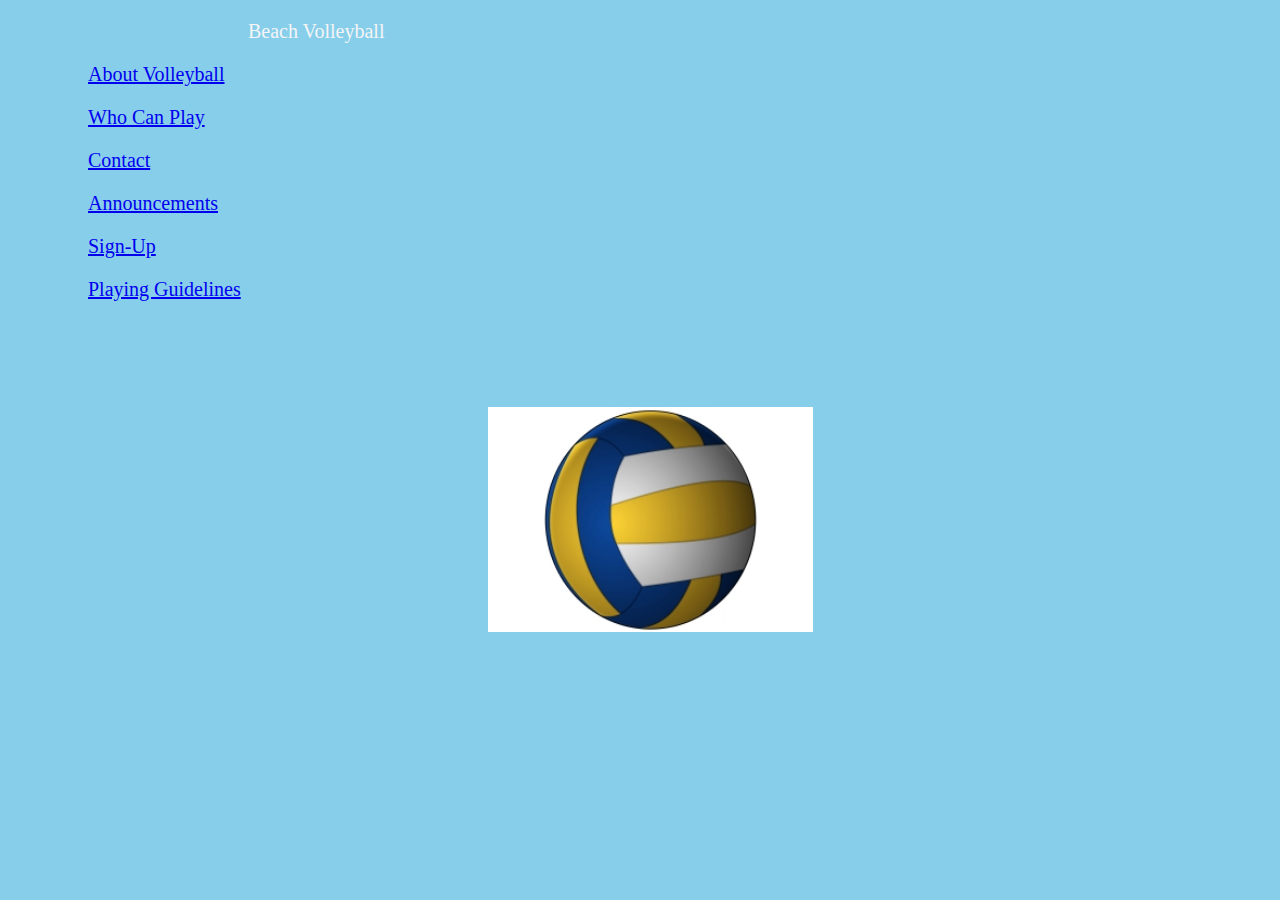
<file: index.html>
<!doctype html>
<html>
<head>
<link href="css.css" rel="stylesheet" type="text/css">
<meta charset="UTF-8">
<title>index</title>
</head>
<body
<blockquote>
  <blockquote>
    <blockquote>
      <blockquote>
        <blockquote>
          <blockquote>
            <blockquote>
              <p style="color: whitesmoke">Beach Volleyball</p>
            </blockquote>
          </blockquote>
        </blockquote>
      </blockquote>
      <p><a href="About Volleyball.html">About Volleyball</a></p>
      <p><a href="Who Can Play.html">Who Can Play</a></p>
      <p><a href="Contact.html">Contact</a></p>
      <p><a href="Announcements.html">Announcements</a></p>
      <p><a href="Sign-Up.html">Sign-Up</a></p>
      <p><a href="Playing Guidelines.html">Playing Guidelines</a></p>
      <p>&nbsp;</p>
      <p>&nbsp;</p>
      
      <blockquote>
        <blockquote>
          <blockquote>
            <blockquote>
              <blockquote>
                <blockquote>
                  <blockquote>
                    <blockquote>
                      <blockquote>
                        <blockquote>
                          <p><img src="vector_volleyball.jpg" width="325" height="225" alt=""/>
                          </p>
                        </blockquote>
                      </blockquote>
                    </blockquote>
                  </blockquote>
                </blockquote>
              </blockquote>
            </blockquote>
          </blockquote>
        </blockquote>
      </blockquote>
    </blockquote>
  </blockquote>
</blockquote>
</body>
</html>
</file>
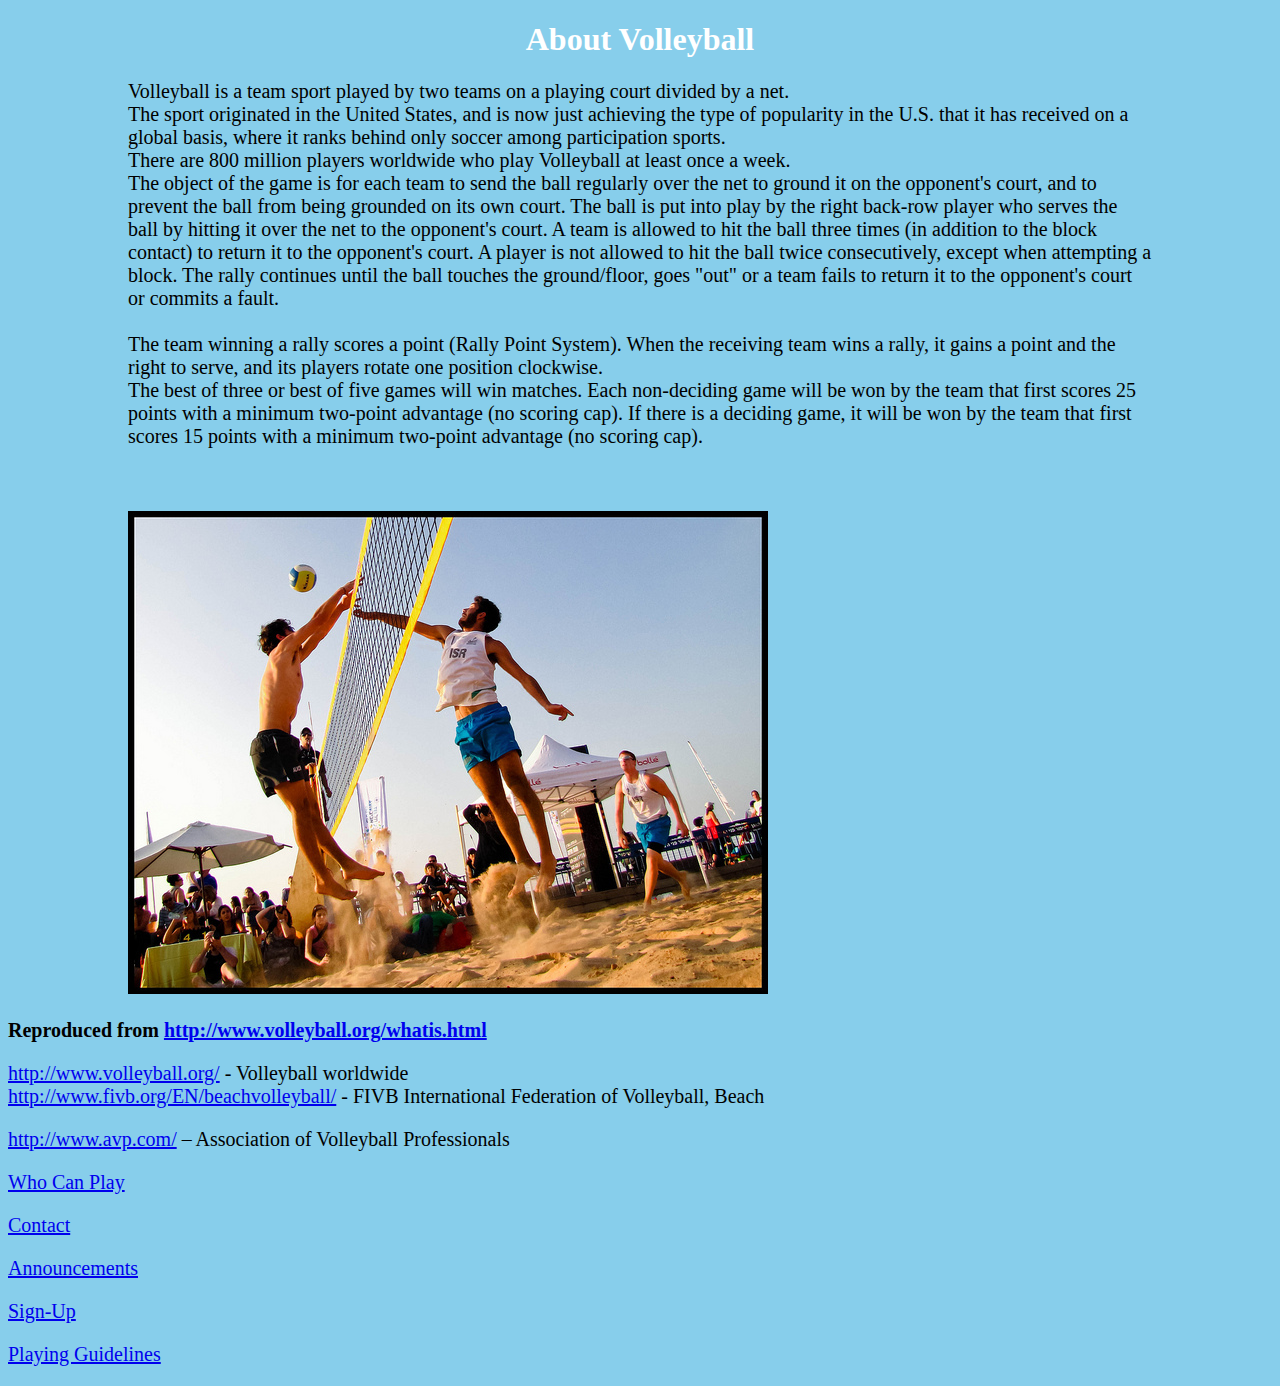
<file: About Volleyball.html>
<!doctype html>
<html>
<head>
<link href="css.css" rel="stylesheet" type="text/css">

<meta charset="UTF-8">
<title>About Volleyball</title>
</head>

<body>
<h1>About Volleyball</h1>

<blockquote></p>
  <blockquote>
    <blockquote>
      <p>Volleyball is a team sport played by two teams on a playing court divided by a net. <br>
        The sport originated in the United States, and is now just achieving the type of popularity in the U.S. that it has received on a global basis, where it ranks behind only soccer among participation sports. <br>
        There are 800 million players worldwide who play Volleyball at least once a week. <br>
        The object of the game is for each team to send the ball regularly over the net to ground it on the opponent's court, and to prevent the ball from being grounded on its own court. The ball is put into play by the right back-row player who serves the ball by hitting it over the net to the opponent's court. A team is allowed to hit the ball three times (in addition to the block contact) to return it to the opponent's court. A player is not allowed to hit the ball twice consecutively, except when attempting a block. The rally continues until the ball touches the ground/floor, goes &quot;out&quot; or a team fails to return it to the opponent's court or commits a fault. <br>
        <br>
        The team winning a rally scores a point (Rally Point System). When the receiving team wins a rally, it gains a point and the right to serve, and its players rotate one position clockwise. <br>
        The best of three or best of five games will win matches. Each non-deciding game will be won by the team that first scores 25 points with a minimum two-point advantage (no scoring cap). If there is a deciding game, it will be won by the team that first scores 15 points with a minimum two-point advantage (no scoring cap). </p>
      <p>&nbsp;</p>
      <p><img src="5208457834_f7d61d8445_z.jpg" width="640" height="483" alt=""/></p>
    </blockquote></blockquote></blockquote>
<p><strong>Reproduced from <a href="http://www.volleyball.org/whatis.html">http://www.volleyball.org/whatis.html</a></strong> </p>
<p><a href="http://www.volleyball.org/">http://www.volleyball.org/</a> - Volleyball worldwide<br>
<a href="http://www.fivb.org/EN/beachvolleyball/">http://www.fivb.org/EN/beachvolleyball/</a> - FIVB International Federation of Volleyball, Beach</p>
	<p><a href="http://www.avp.com/">http://www.avp.com/</a> – Association of Volleyball Professionals</p>
<p><a href="Who Can Play.html">Who Can Play</a></p>
<p><a href="Contact.html">Contact</a></p>
<p><a href="Announcements.html">Announcements</a></p>
<p><a href="Sign-Up.html">Sign-Up</a></p>
<p><a href="Playing Guidelines.html">Playing Guidelines</a></p>
</body>
</html>
</file>
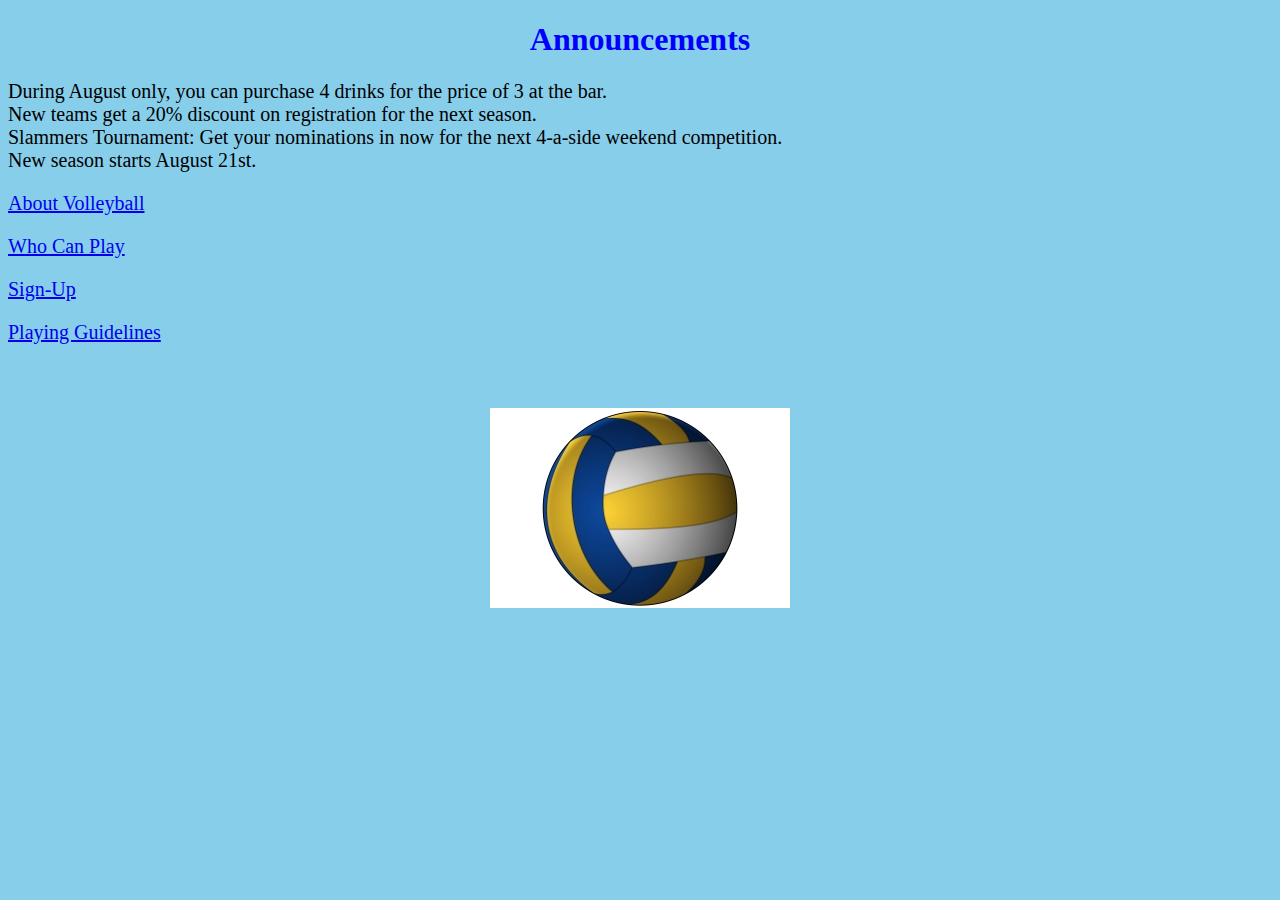
<file: Announcements.html>
<!doctype html>
<html>
<head>
<link href="css.css" rel="stylesheet" type="text/css">
<title>Announcements</title>
</head>

<body>
<h1 style="color: blue">Announcements</h1>

<p>During August only, you can purchase 4 drinks for the price of 3 at the bar.<br>
  New teams get a 20% discount on registration for the next season.<br>
  Slammers Tournament: Get your nominations in now for the next 4-a-side weekend competition.<br>
New season starts August 21st.</p>
<p><a href="About Volleyball.html">About Volleyball</a></p>
<p><a href="Who Can Play.html">Who Can Play</a></p>
<p><a href="Sign-Up.html">Sign-Up</a></p>
<p><a href="Playing Guidelines.html">Playing Guidelines</a></p>
<p>&nbsp;</p>
<blockquote>
  <blockquote>
    <blockquote>
      <blockquote>
        <blockquote>
          <blockquote>
            <blockquote>
              <blockquote>
                <h1><img src="vector_volleyball.jpg" width="300" height="200" alt=""/></h1>
                <blockquote>
                  <blockquote>
                    <blockquote>
                      <blockquote>
                        <p>&nbsp;</p>
                      </blockquote>
                    </blockquote>
                  </blockquote>
                </blockquote>
              </blockquote>
            </blockquote>
          </blockquote>
        </blockquote>
      </blockquote>
    </blockquote>
  </blockquote>
</blockquote>
</body>
</html>
</file>
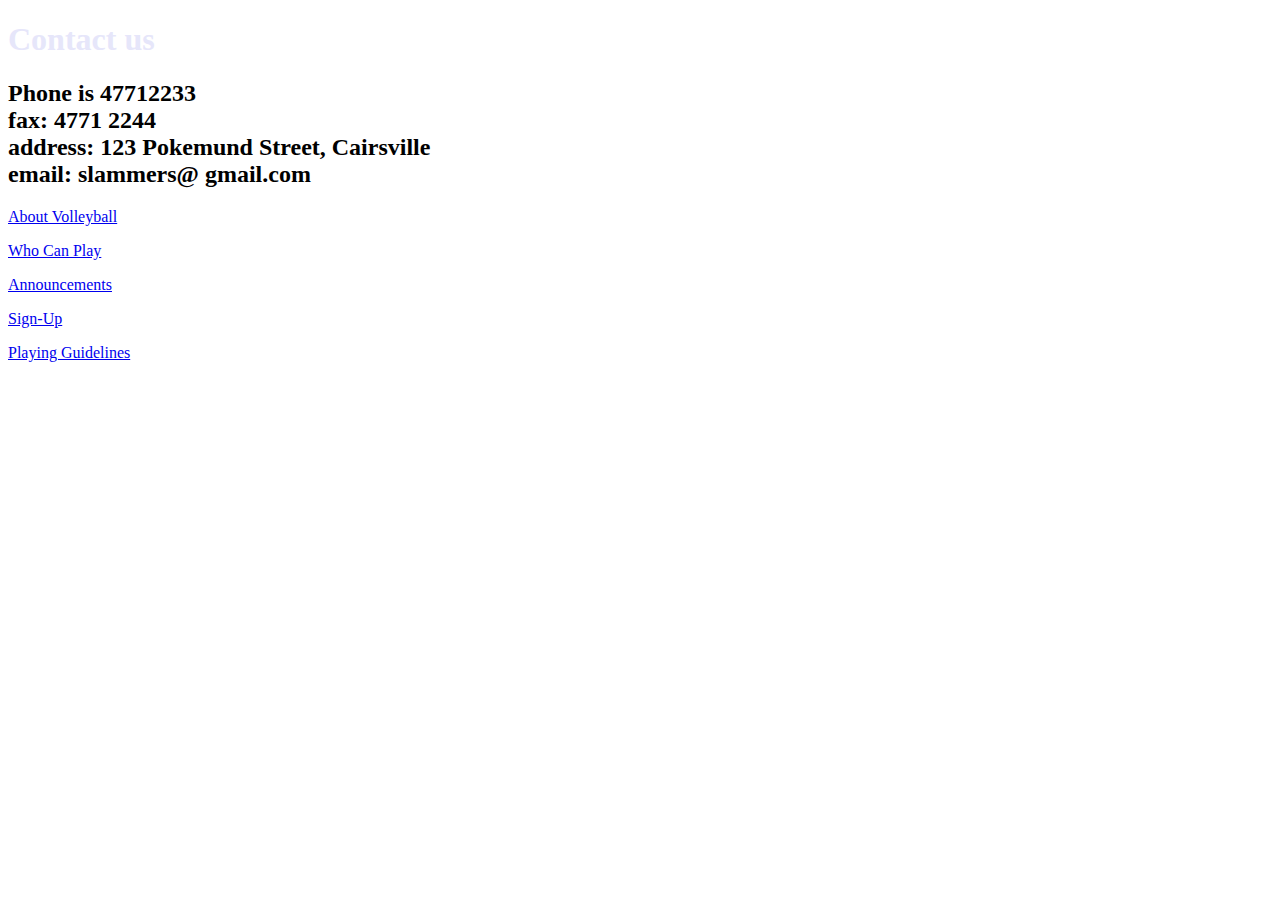
<file: Contact .html>
<!doctype html>
<html>
<head>
<link href="css.css" rel="css" type="text/css">
<meta charset="UTF-8">
<title>Contact</title>
</head>

<body>
<h1 style="color: lavender">Contact us</h1>
<h2>Phone is 47712233<br>
  fax: 4771 2244<br>
  address: 123 Pokemund Street, Cairsville<br>
email: slammers@ gmail.com</h2>
<p><a href="About Volleyball.html">About Volleyball</a></p>
<p><a href="Who Can Play.html">Who Can Play</a></p>
<p><a href="Announcements.html">Announcements</a></p>
<p><a href="Sign-Up.html">Sign-Up</a></p>
<p><a href="Playing Guidelines.html">Playing Guidelines</a></p>
<p></p>
</body>
</html>
</file>
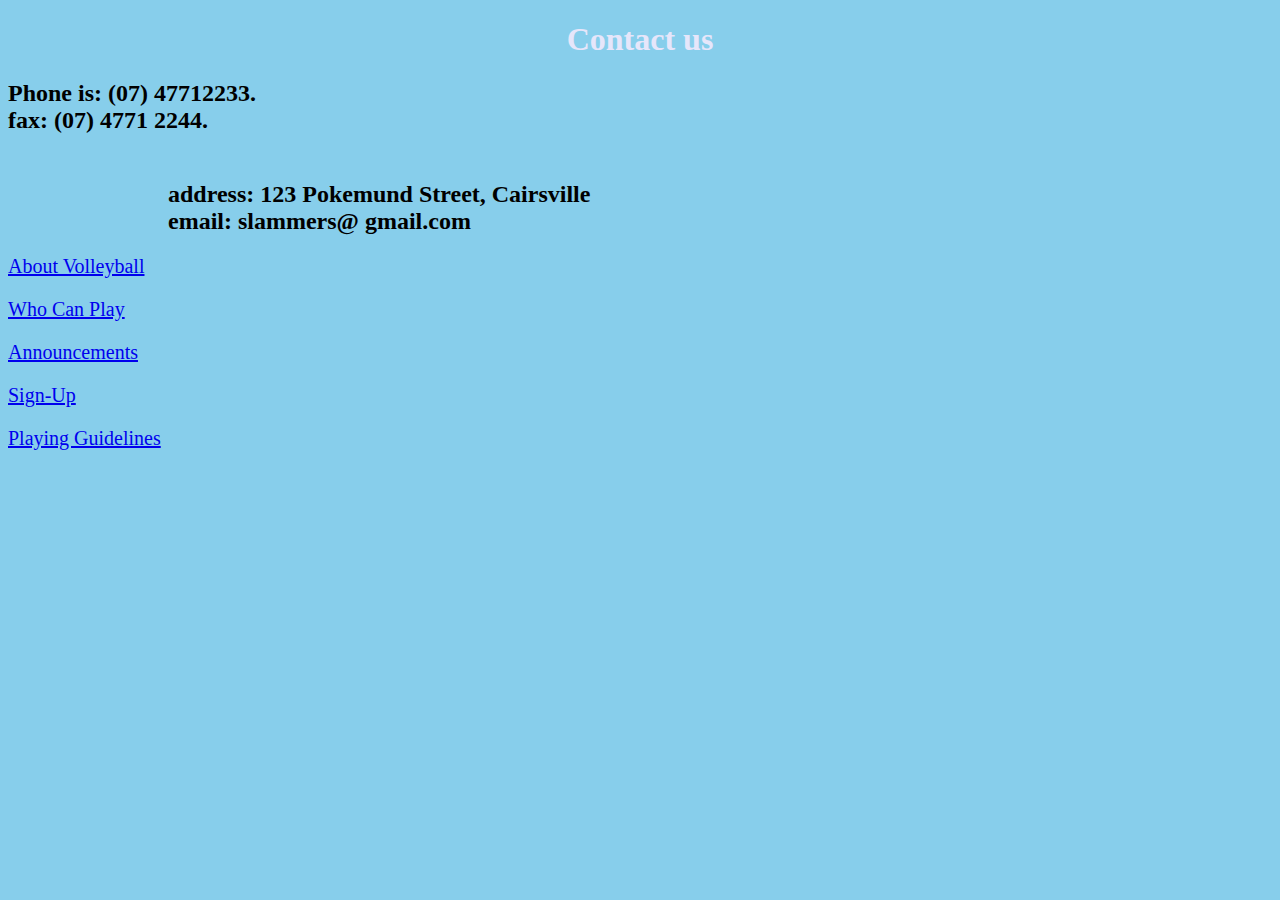
<file: Contact.html>
<!doctype html>
<html>
<head>
<link href="css.css" rel="stylesheet" type="text/css">
<title>Contact</title>
</head>

<body>
<h1 style="color: lavender">Contact us</h1>
<h2>Phone is: (07) 47712233.<br>
fax: (07) 4771 2244.</h2>
<blockquote>
  <blockquote>
    <blockquote>
      <blockquote>
        <h2><br>
          address: 123 Pokemund Street, Cairsville<br>
        email: slammers@ gmail.com</h2>
      </blockquote>
    </blockquote>
  </blockquote>
</blockquote>
<p><a href="About Volleyball.html">About Volleyball</a></p>
<p><a href="Who Can Play.html">Who Can Play</a></p>
<p><a href="Announcements.html">Announcements</a></p>
<p><a href="Sign-Up.html">Sign-Up</a></p>
<p><a href="Playing Guidelines.html">Playing Guidelines</a></p>
<p></p>
</body>
</html>
</file>
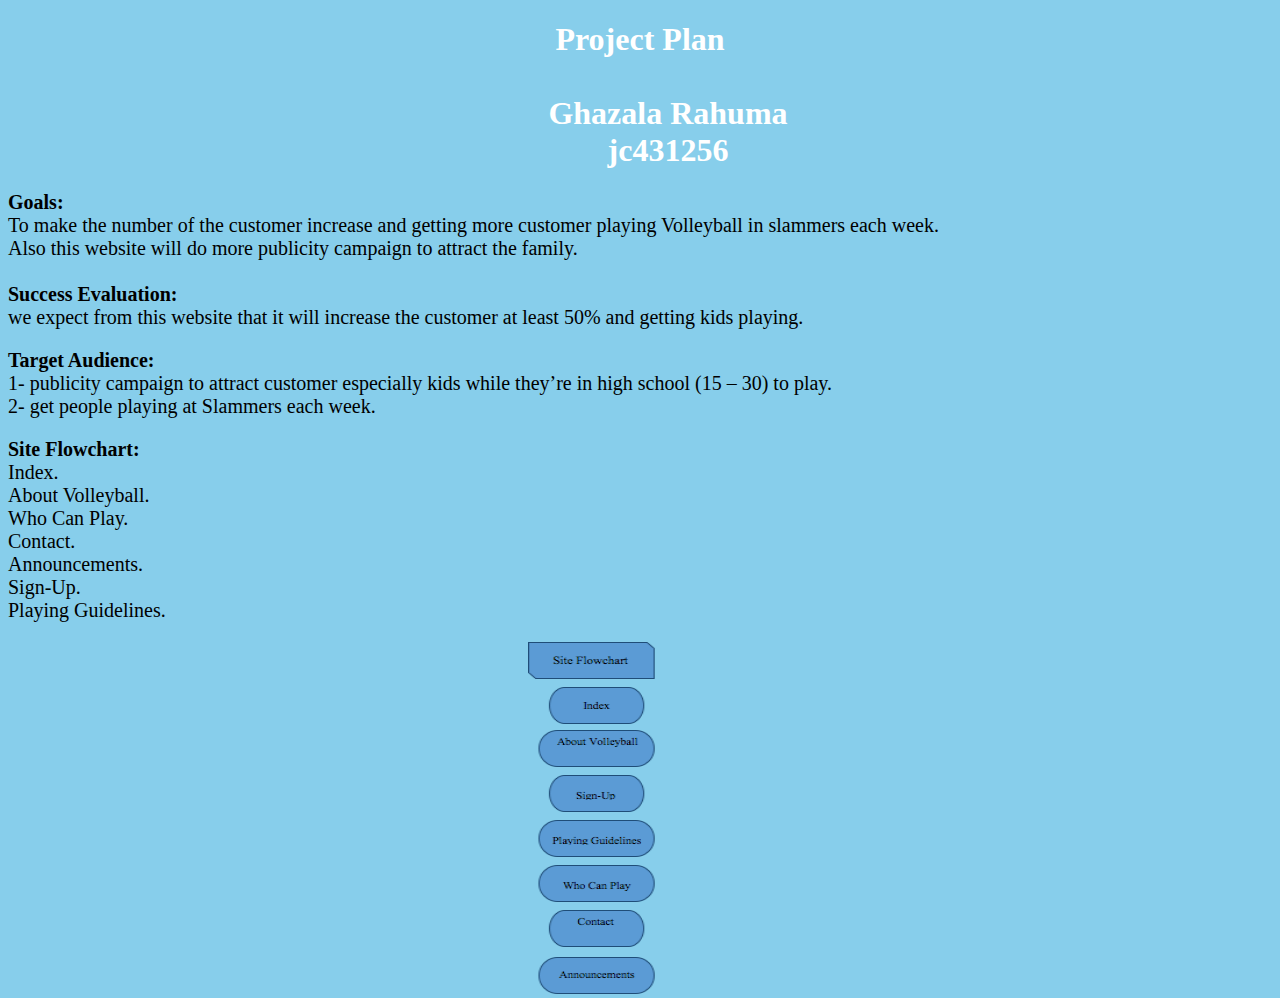
<file: plan.html>
<!doctype html>
<html>
<head>
<link href="css.css" rel="stylesheet" type="text/css">
<meta charset="UTF-8">
<title>plan</title>
</head>

<body>
<h1> <strong>Project Plan</strong><br>
     <br>
         Ghazala Rahuma <br>
         jc431256</h1>
<p><strong>Goals:</strong><br>
  To make the number of the customer increase and getting more customer playing Volleyball in slammers each week.<br>
  Also this website will do more publicity campaign to attract the family.<br>
   <br>
  <strong>Success Evaluation:</strong><br>
  we expect from this website that it will increase the customer at least 50% and getting kids playing.</p>
<p><strong>Target Audience:</strong><br>
  1- publicity campaign to attract customer especially kids while they&rsquo;re in high school (15 – 30) to play.<br>
  2- get people playing at Slammers each week.</p>
<p><strong>Site Flowchart:</strong><br>
  Index.<br>
  About Volleyball.<br>
  Who Can Play.<br>
  Contact.<br>
  Announcements.<br>
  Sign-Up.<br>
  Playing Guidelines.</p>
<blockquote>
  <blockquote>
    <blockquote>
      <blockquote>
        <blockquote>
          <blockquote>
            <blockquote>
              <blockquote>
                <blockquote>
                  <blockquote>
                    <blockquote>
                      <blockquote>
                        <blockquote>
                          <p><img width="136" height="356" src="plan_clip_image001.png" align="left"></p>
                        </blockquote>
                      </blockquote>
                    </blockquote>
                  </blockquote>
                </blockquote>
              </blockquote>
            </blockquote>
          </blockquote>
        </blockquote>
      </blockquote>
    </blockquote>
  </blockquote>
</blockquote>
</body>
</html>
</file>
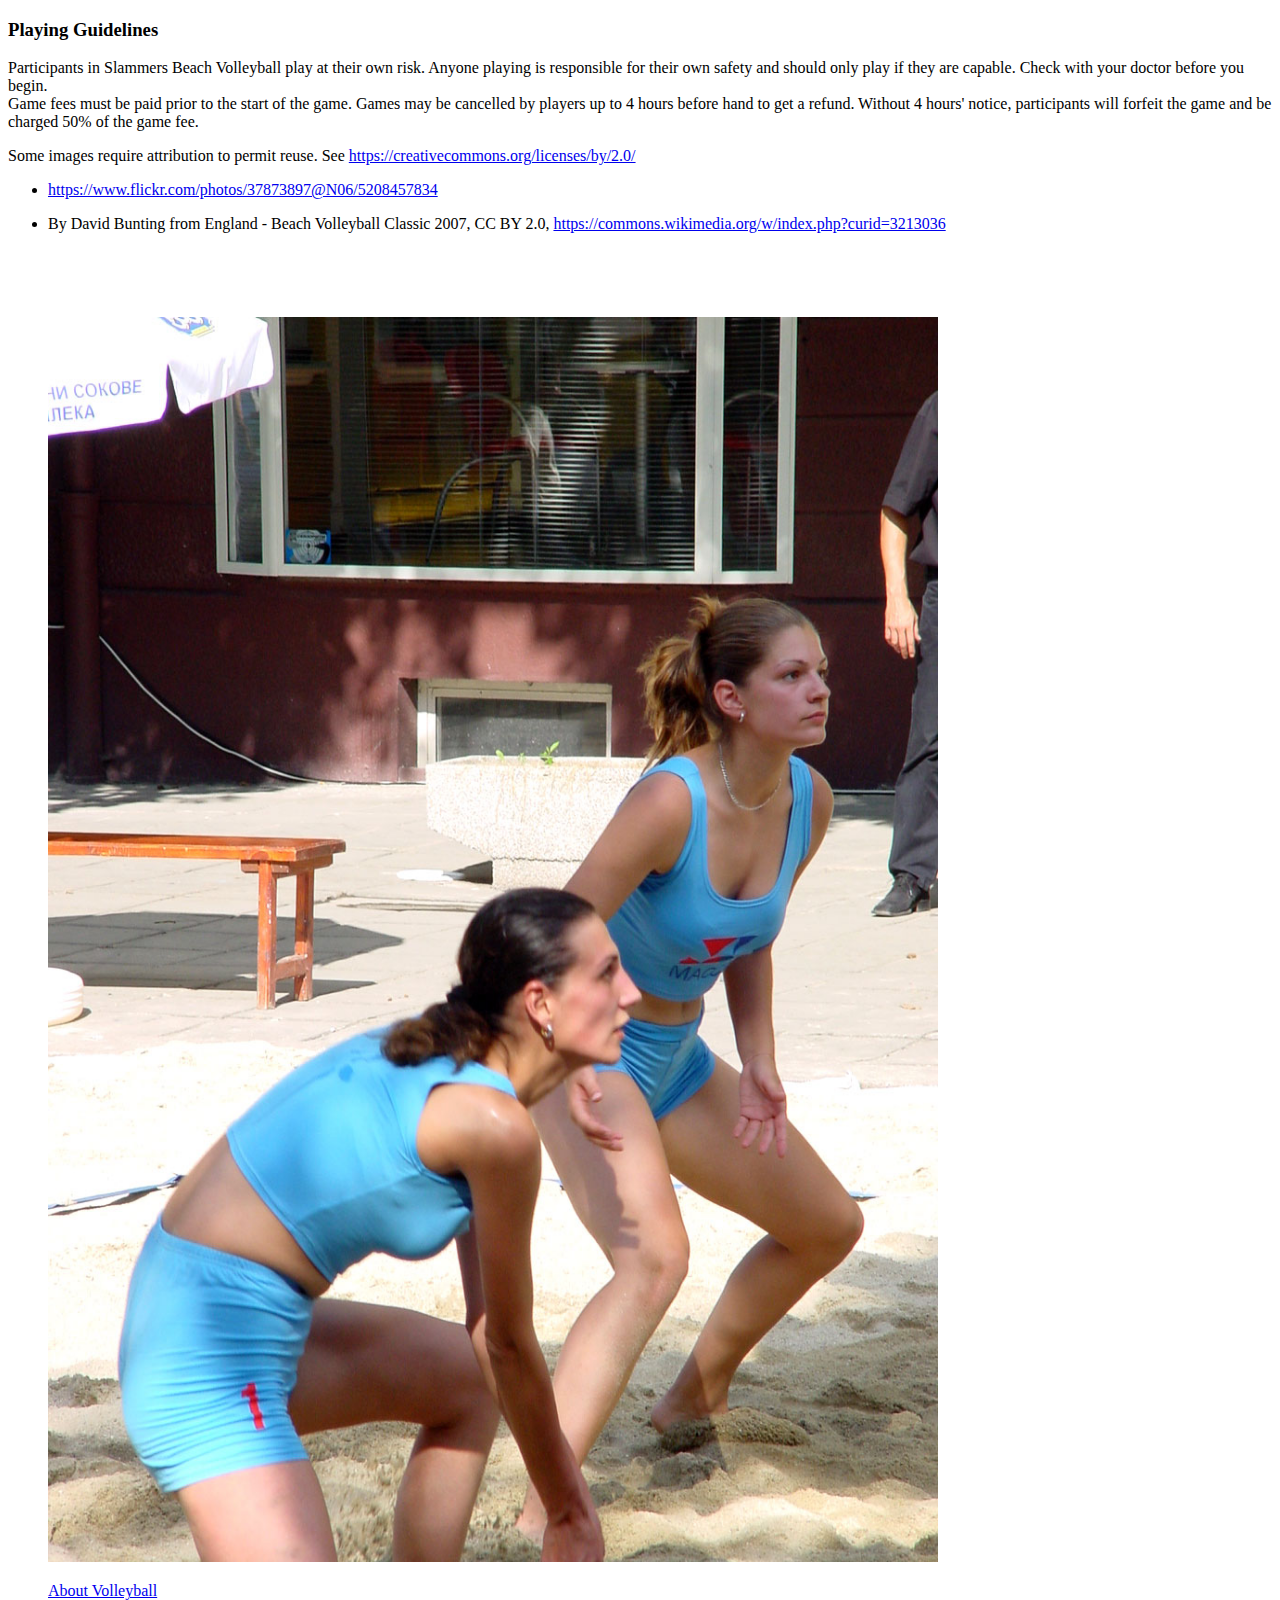
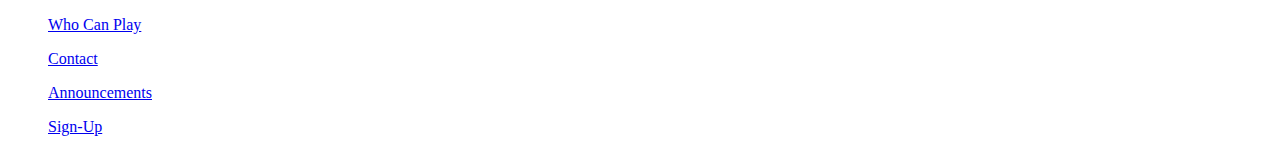
<file: Playing Guidelines .html>
<!doctype html>
<html>
<head>
<link href="css.css" rel="css" type="text/css">
<meta charset="UTF-8">
<title>Playing Guidelines</title>
</head>

<body>
<h3>Playing Guidelines</h3>
<p>Participants in Slammers Beach Volleyball play at their own risk. Anyone playing is responsible for their own safety and should only play if they are capable. Check with your doctor before you begin.<br>
  Game fees must be paid prior to the start of the game. Games may be cancelled by players up to 4 hours before hand to get a refund. Without 4 hours' notice, participants will forfeit the game and be charged 50% of the game fee.</p>
<p>Some images require attribution to permit reuse. See <a href="https://creativecommons.org/licenses/by/2.0/">https://creativecommons.org/licenses/by/2.0/</a></p>
<ul>
  <li><a href="https://www.flickr.com/photos/37873897@N06/5208457834">https://www.flickr.com/photos/37873897@N06/5208457834</a></li>
</ul>
<ul>
  <li>By David Bunting from England - Beach Volleyball Classic 2007, CC BY 2.0, <a href="https://commons.wikimedia.org/w/index.php?curid=3213036">https://commons.wikimedia.org/w/index.php?curid=3213036</a></li>
</ul>
<p>&nbsp;</p>
<p>&nbsp;</p>
<blockquote>
  <p> <img src="game.jpg" width="890" height="1245" alt=""/></p>
  <p><a href="About Volleyball.html">About Volleyball</a></p>
  <p><a href="Who Can Play.html">Who Can Play</a></p>
  <p><a href="contact.html">Contact</a></p>
  <p><a href="Announcements.html">Announcements</a></p>
  <p><a href="Sign-Up.html">Sign-Up</a></p>
</blockquote>
</body>
</html>
</file>
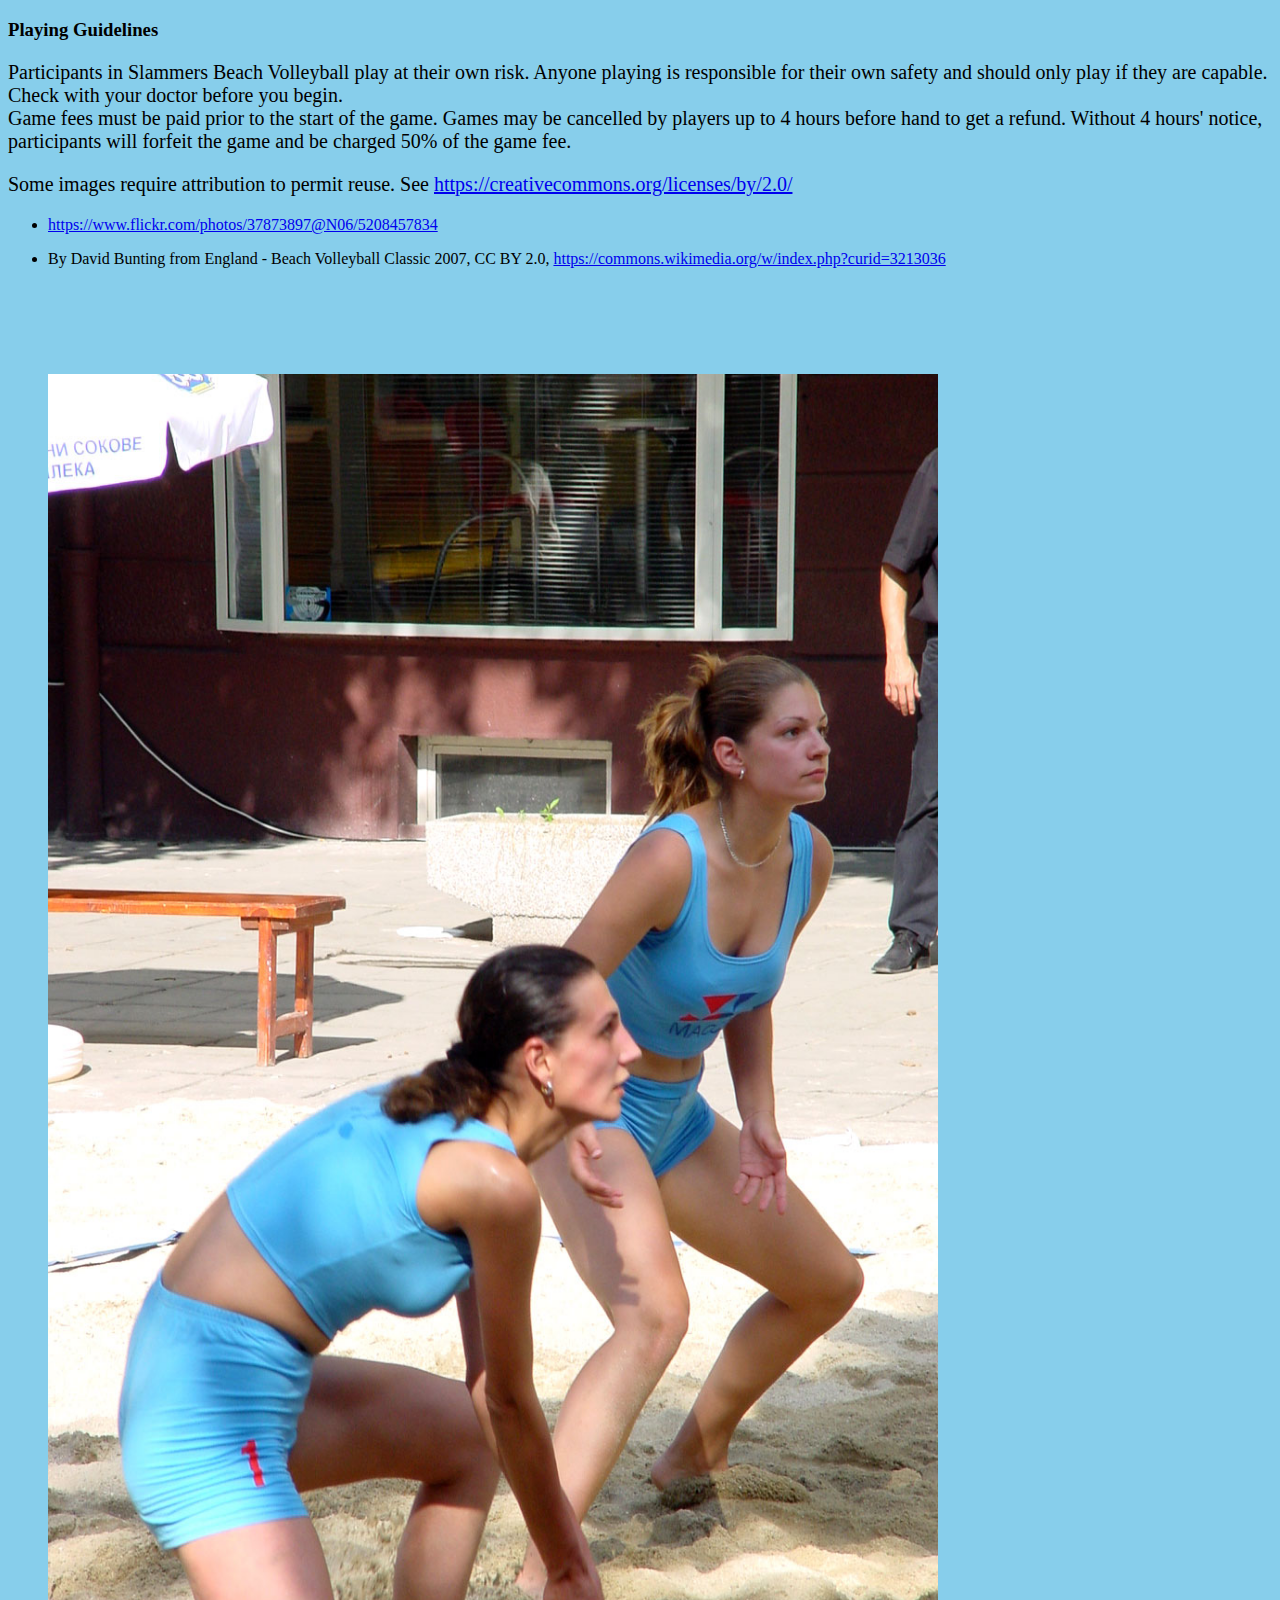
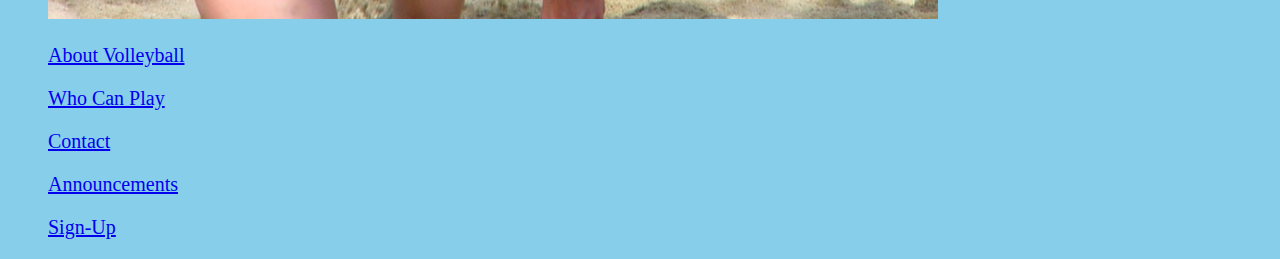
<file: Playing Guidelines.html>
<!doctype html>
<html>
<head>
<link href="css.css" rel="stylesheet" type="text/css">
<title>Playing Guidelines</title>
</head>

<body>
<h3>Playing Guidelines</h3>
<p>Participants in Slammers Beach Volleyball play at their own risk. Anyone playing is responsible for their own safety and should only play if they are capable. Check with your doctor before you begin.<br>
  Game fees must be paid prior to the start of the game. Games may be cancelled by players up to 4 hours before hand to get a refund. Without 4 hours' notice, participants will forfeit the game and be charged 50% of the game fee.</p>
<p>Some images require attribution to permit reuse. See <a href="https://creativecommons.org/licenses/by/2.0/">https://creativecommons.org/licenses/by/2.0/</a></p>
<ul>
  <li><a href="https://www.flickr.com/photos/37873897@N06/5208457834">https://www.flickr.com/photos/37873897@N06/5208457834</a></li>
</ul>
<ul>
  <li>By David Bunting from England - Beach Volleyball Classic 2007, CC BY 2.0, <a href="https://commons.wikimedia.org/w/index.php?curid=3213036">https://commons.wikimedia.org/w/index.php?curid=3213036</a></li>
</ul>
<p>&nbsp;</p>
<p>&nbsp;</p>
<blockquote>
  <p> <img src="game.jpg" width="890" height="1245" alt=""/></p>
  <p><a href="About Volleyball.html">About Volleyball</a></p>
  <p><a href="Who Can Play.html">Who Can Play</a></p>
  <p><a href="contact.html">Contact</a></p>
  <p><a href="Announcements.html">Announcements</a></p>
  <p><a href="Sign-Up.html">Sign-Up</a></p>
</blockquote>
</body>
</html>
</file>
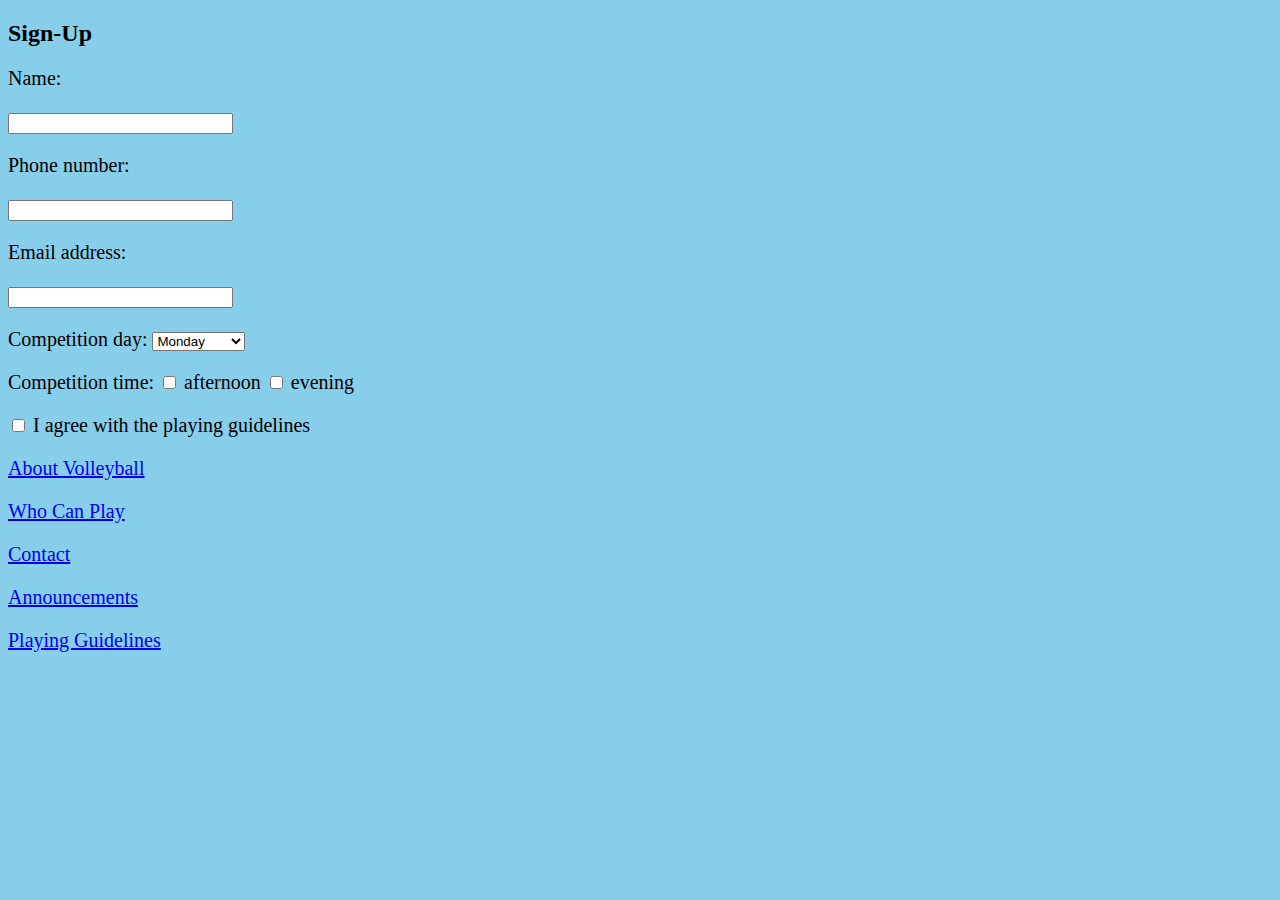
<file: Sign-Up.html>
<!doctype html>
<html>
<head>
<link href="css.css" rel="stylesheet" type="text/css">
<title>Sign-Up</title>
</head>

<body>
<h2>Sign-Up </h2>



<p>
  <label class="name"
	for "username">    Name:  </label>
</p>
<p>
  <input type="text" name="username"
	id = "username" size = "25">
</p>
<p>
  <label class="phone_number"
	for "phone_number">    Phone number:  </label>
</p>
<p>
  <input type="text" name="phone_number"
	id = "phone_number" size="25">
</p>

<p>
  <label class="email_address"
	for "email_address"> Email address: </label>
<p><input type="text" name="email_address"
	id ="email_address" size="25">
</p>
<p>
  Competition day: 
  <select class="Competition_day">
    <option id="Monday">Monday</option>
    <option id ="Tuesday">Tuesday</option>
    <option id ="Wednesday">Wednesday</option>
    <option id ="Thursday">Thursday</option>
    <option id ="Friday">Friday</option>
    <option id ="Saturday">Saturday</option>
  </select>
</p>

<p>
	Competition time: 
	<input type="checkbox" name="afternoon" value="afternoon">
	afternoon
	<input type="checkbox" name="evening" value="evening">
	evening
</p>
<p>
	<input type="checkbox" name="agree_guidelines" value="agree_guidelines"> I agree with the playing guidelines
</p>


<p><a href="About Volleyball.html">About Volleyball</a></p>
<p><a href="Who Can Play.html">Who Can Play</a></p>
<p><a href="contact.html">Contact</a></p>
<p><a href="Announcements.html">Announcements</a></p>
<p><a href="Playing Guidelines.html">Playing Guidelines</a></p>
</body>
</html>
</file>
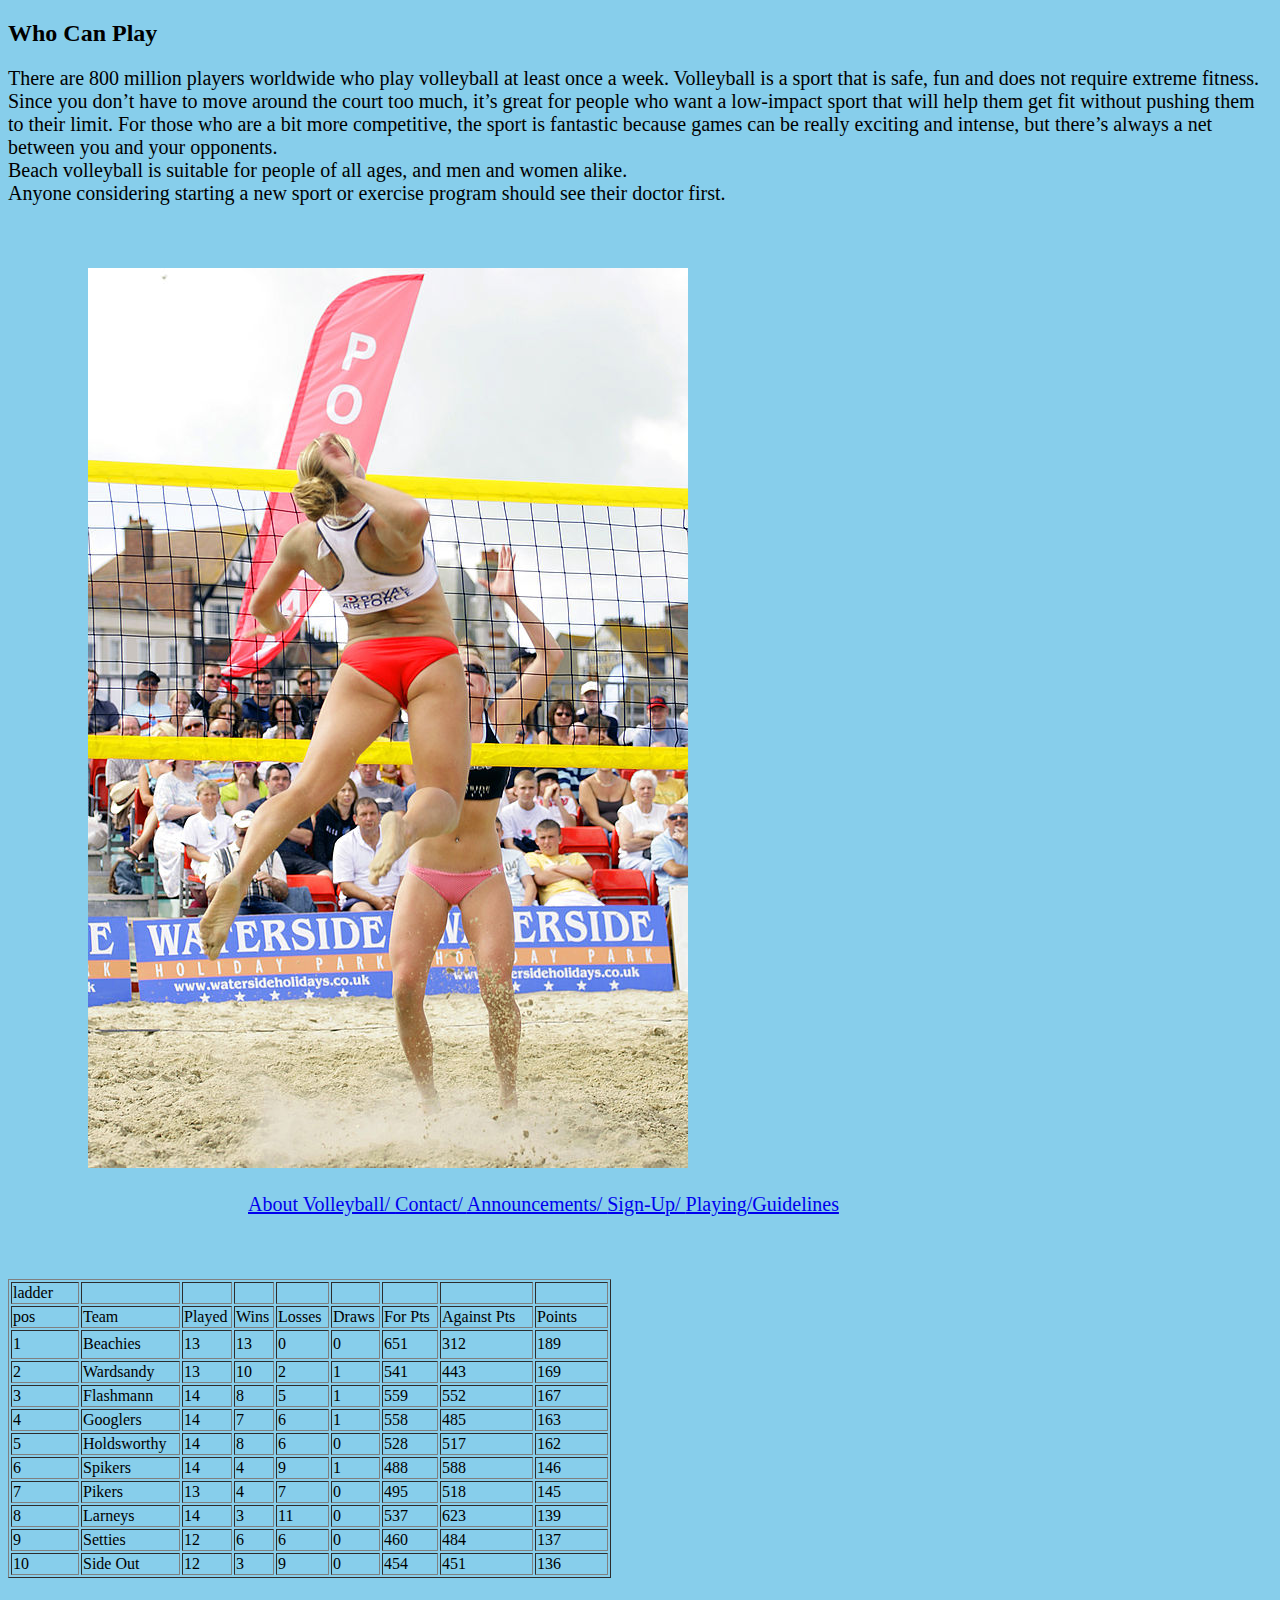
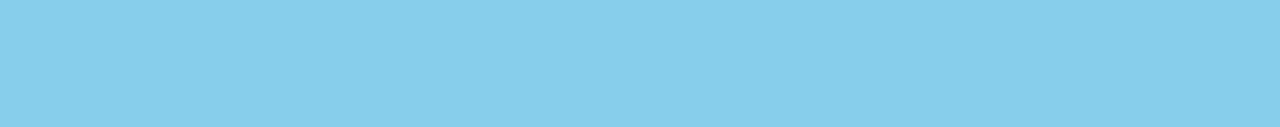
<file: Who Can Play.html>
<!doctype html>
<html>
<head>
<link href="css.css" rel="stylesheet" type="text/css">

<title>Who Can Play</title>
</head>

<body>
<h2>Who Can Play</h2>
<p>There are 800 million players worldwide who play volleyball at least once a week. Volleyball is a sport that is safe, fun and does not require extreme fitness. Since you don&rsquo;t have to move around the court too much, it&rsquo;s great for people who want a low-impact sport that will help them get fit without pushing them to their limit. For those who are a bit more competitive, the sport is fantastic because games can be really exciting and intense, but there&rsquo;s always a net between you and your opponents. <br>
  Beach volleyball is suitable for people of all ages, and men and women alike.<br>
  Anyone considering starting a new sport or exercise program should see their doctor first. </p>
<p>&nbsp;</p>
<blockquote>
  <blockquote>
    <p><img src="600px-Beach_Volleyball_Classic_2007_(1444259070).jpg" width="600" height="900" alt=""/></p>
    <blockquote>
      <blockquote>
        <blockquote>
          <blockquote>
            <p><a href="About Volleyball.html">About Volleyball/  </a><a href="contact.html">Contact/ </a><a href="Announcements.html">Announcements/ </a><a href="Sign-Up.html">Sign-Up/ </a><a href="Playing Guidelines.html">Playing/Guidelines</a></p>
          </blockquote>
        </blockquote>
      </blockquote>
    </blockquote>
  </blockquote>
</blockquote>
<p>&nbsp;</p>
<table width="603" border="1">
  <tbody>
    <tr>
      <td width="64">ladder</td>
      <td width="95">&nbsp;</td>
      <td width="46">&nbsp;</td>
      <td width="36">&nbsp;</td>
      <td width="49">&nbsp;</td>
      <td width="45">&nbsp;</td>
      <td width="52">&nbsp;</td>
      <td width="89">&nbsp;</td>
      <td width="69">&nbsp;</td>
    </tr>
    <tr>
      <td>pos</td>
      <td>Team</td>
      <td>Played</td>
      <td>Wins</td>
      <td>Losses</td>
      <td>Draws</td>
      <td>For Pts</td>
      <td>Against Pts</td>
      <td>Points</td>
    </tr>
    <tr>
      <td height="25">1</td>
      <td>Beachies</td>
      <td>13</td>
      <td>13</td>
      <td>0</td>
      <td>0</td>
      <td>651</td>
      <td>312</td>
      <td>189</td>
    </tr>
    <tr>
      <td>2</td>
      <td>Wardsandy</td>
      <td>13</td>
      <td>10</td>
      <td>2</td>
      <td>1</td>
      <td>541</td>
      <td>443</td>
      <td>169</td>
    </tr>
    <tr>
      <td>3</td>
      <td>Flashmann</td>
      <td>14</td>
      <td>8</td>
      <td>5</td>
      <td>1</td>
      <td>559</td>
      <td>552</td>
      <td>167</td>
    </tr>
    <tr>
      <td>4</td>
      <td>Googlers</td>
      <td>14</td>
      <td>7</td>
      <td>6</td>
      <td>1</td>
      <td>558</td>
      <td>485</td>
      <td>163</td>
    </tr>
    <tr>
      <td>5</td>
      <td>Holdsworthy</td>
      <td>14</td>
      <td>8</td>
      <td>6</td>
      <td>0</td>
      <td>528</td>
      <td>517</td>
      <td>162</td>
    </tr>
    <tr>
      <td>6</td>
      <td>Spikers</td>
      <td>14</td>
      <td>4</td>
      <td>9</td>
      <td>1</td>
      <td>488</td>
      <td>588</td>
      <td>146</td>
    </tr>
    <tr>
      <td>7</td>
      <td>Pikers</td>
      <td>13</td>
      <td>4</td>
      <td>7</td>
      <td>0</td>
      <td>495</td>
      <td>518</td>
      <td>145</td>
    </tr>
    <tr>
      <td>8</td>
      <td>Larneys</td>
      <td>14</td>
      <td>3</td>
      <td>11</td>
      <td>0</td>
      <td>537</td>
      <td>623</td>
      <td>139</td>
    </tr>
    <tr>
      <td>9</td>
      <td>Setties</td>
      <td>12</td>
      <td>6</td>
      <td>6</td>
      <td>0</td>
      <td>460</td>
      <td>484</td>
      <td>137</td>
    </tr>
    <tr>
      <td>10</td>
      <td>Side Out</td>
      <td>12</td>
      <td>3</td>
      <td>9</td>
      <td>0</td>
      <td>454</td>
      <td>451</td>
      <td>136</td>
    </tr>
  </tbody>
</table>
<p>&nbsp;</p>
<p>&nbsp;</p>
<p>&nbsp;</p>
</body>
</html>
</file>
<file: css.css>
@charset "UTF-8";
/* CSS Document */
h1 {color: silver;}
<a href="http://www.volleyball.org/whatis.html"</a>
<p {font-family: "Times New Roman", Times, serif;}
body {background-color:skyblue;}
h1 {color: white;text-align: center;}
p {font-family: verdana;font-size: 20px;}
</file>
